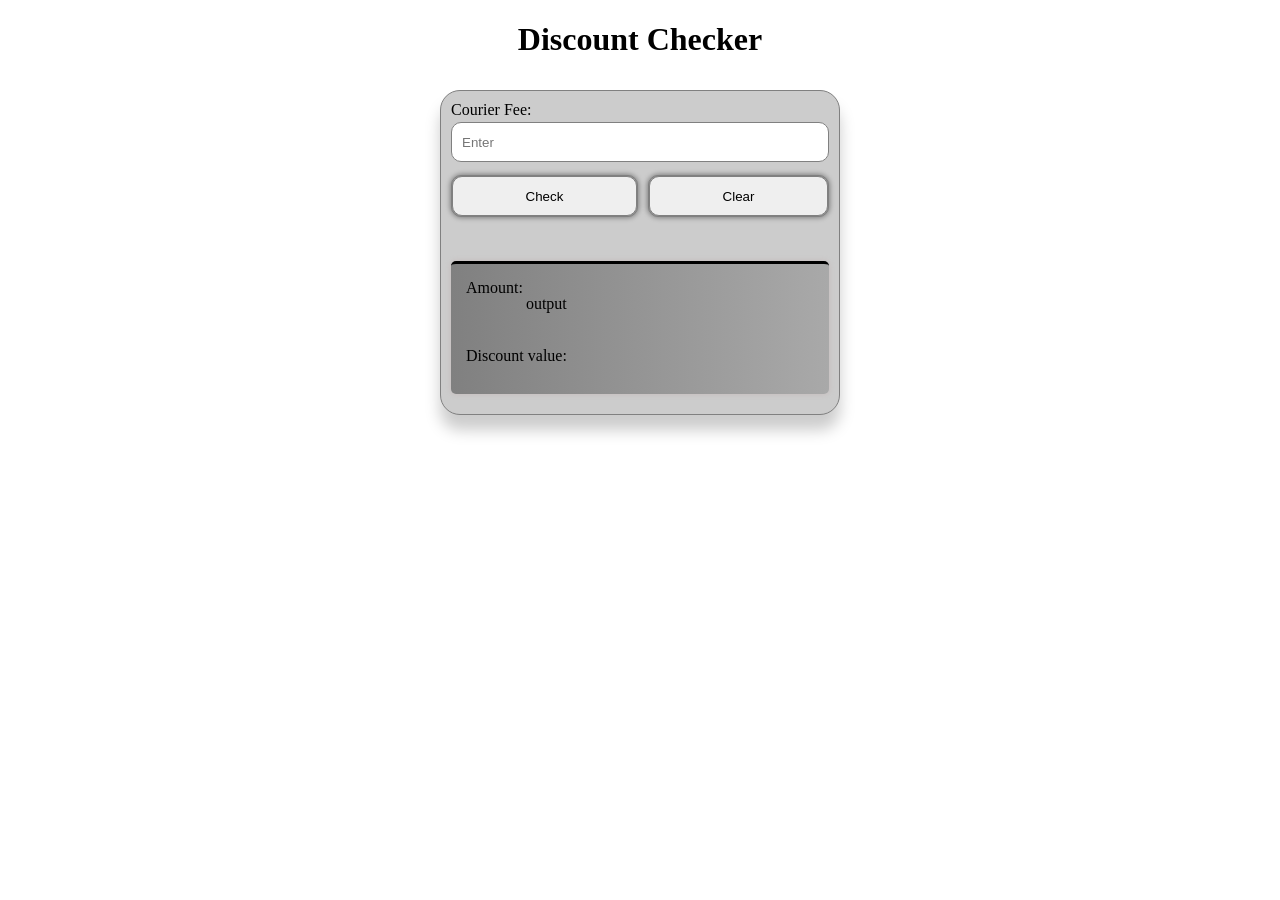
<file: d.html>
<!DOCTYPE html>
<html lang="en">
<head>
    <meta charset="UTF-8">
    <meta name="viewport" content="width=device-width, initial-scale=1.0">
    <title>mailbox etc.</title>
    <style>
        * {box-sizing:border-box;}
        div.card {
            display:grid;
            overflow: hidden;
            grid-template-rows:30px 70px auto;
            gap:30px;
            margin: 32px auto;
            padding:10px;
            width:400px;
            border:1px solid gray;
            border-radius:20px;
            background:#ccc;
            box-shadow:0px 15px 15px #ccc;
        }
        .container {
            padding:15px;
            width:100%;
            border-radius:5px;
            box-shadow:0 0 5px 1px rgb(199, 191, 191);
            border-top:3px solid black;
            background:linear-gradient(to right, grey, darkgray);
            margin-bottom:10px;
        }
        .col {
            display:flex;
            flex-direction: row;
            gap:3px;
        }
        .action {
            display:grid;
            grid-template-columns:auto auto;
            align-content:center;
            column-gap:10px;
        }
        .btn-style {
            display: inline-block;
            border-radius:10px;
            border:1px solid gray;
        }
        button[onclick="checkBTN()"] {
            box-shadow:0 0 5px 2px gray;
        }
        button[onclick="clearBTN()"] {
            box-shadow:0 0 5px 2px gray;
        }
        button[onclick="checkBTN()"]:active {
            box-shadow:none;
        }
        button[onclick="clearBTN()"]:active {
            box-shadow: none;
        }
        label[for="userinput"] {display:inline-block; margin-bottom:3px;}
        button, input {width:100%; height:40px; border-radius:10px; border:1px solid gray; padding:10px;}
        input:focus {outline:1px solid black; box-shadow:0 0 0 3px rgba(50,50,50,0.5);}
    </style>
</head>
<body>
    <h1 style="text-align: center;">Discount Checker</h1>
    <div class="card">
        <div class="inputcon">
           <label for="userinput">Courier Fee:</label><span style="color:red;"></span><br>
           <input type="text" id="input" name="userinput" placeholder="Enter" required> 
        </div>
        <div class="action">
            <div class="btn-style">
              <button onclick="checkBTN()">Check</button>
           </div>
           <div class="btn-style">
              <button onclick="clearBTN()">Clear</button>
            </div>
        </div>   
        <div class="container">
            <div class="col">
               <label for="output">Amount:</label>
               <p id="output">output</p>
            </div>
            <br>
            <div class="col">
                <label for="x">Discount value:</label>
                <p id="x"></p>
            </div>
        </div>
    </div>
    <script>
        function checkBTN() {
            //grab html input and output element
            const error = document.querySelector("span");
            const x = Number(document.getElementById("input").value.trim());
            const output = document.getElementById("output");

            //convert input into 2 decimal place e.g. 12.34
            const input = parseFloat(x);

            //Validate input
            if (isNaN(input) || !input) {
                error.textContent = "Invalid!";
                return;
            }

            //clear error msg 
            error.textContent = "";

            //perform math
            const val1 = input / 100; 
            const val2 = val1 * 5;
            const result = input - val2;
            output.innerHTML = `$${result.toFixed(2)}`;
            document.getElementById("x").textContent = "- 5%";
        }
        function clearBTN() {
            document.querySelector("span").textContent = "";
            document.getElementById("x").textContent = "";
            input.value = "";
            output.innerHTML = "";
        }
    </script>
</body>
</html>
</file>
